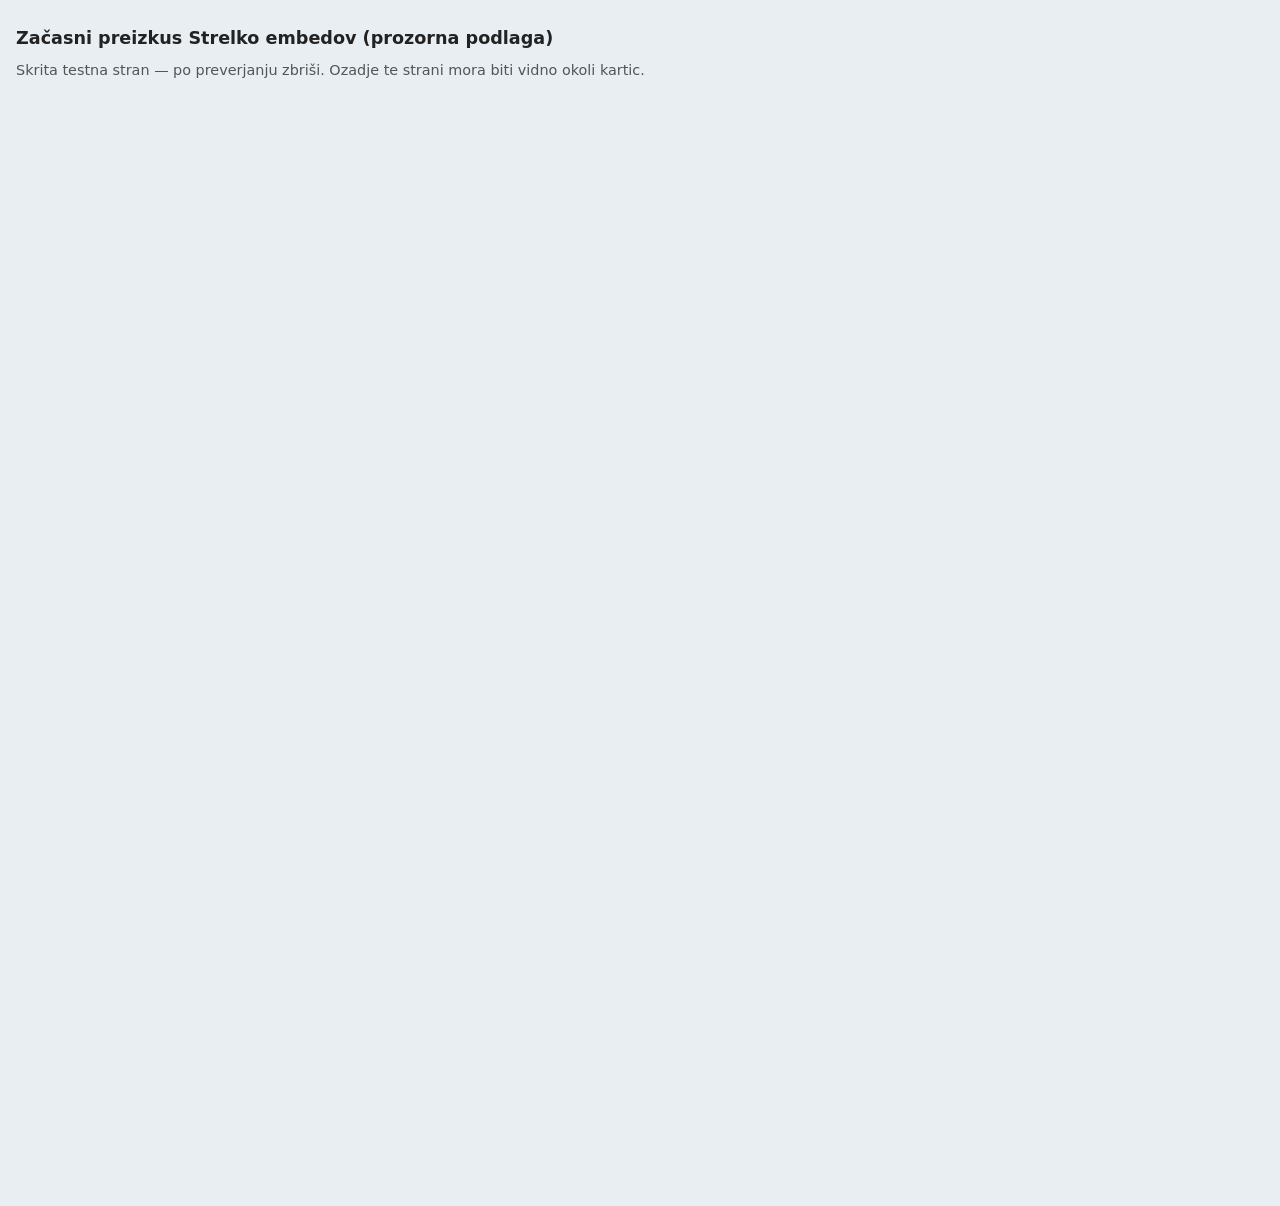
<file: wordpress/meteoinfo-strele-grafi/strelko-embed-test.html>
<!DOCTYPE html>
<html lang="sl">
<head>
<meta charset="utf-8"/>
<meta name="robots" content="noindex,nofollow"/>
<title>Strelko embed preizkus (začasno)</title>
<meta name="viewport" content="width=device-width, initial-scale=1"/>
<style>
body{margin:0;padding:16px;background:#e8eef2;color:#222;font-family:system-ui,sans-serif}
h1{font-size:1.1rem}
.box{margin:1.5rem 0;max-width:1100px}
iframe{max-width:100%}
.note{opacity:.75;font-size:.9rem}
</style>
</head>
<body>
<h1>Začasni preizkus Strelko embedov (prozorna podlaga)</h1>
<p class="note">Skrita testna stran — po preverjanju zbriši. Ozadje te strani mora biti vidno okoli kartic.</p>
<div class="box">
<iframe
  id="mi-charts"
  src="https://strelko.meteoinfo.si/embed/statistika-grafi?period=7d"
  title="Statistika strel — grafi (Strelko)"
  width="100%"
  loading="lazy"
  frameborder="0"
  allowtransparency="true"
  style="width:100%;border:0;background:transparent;display:block;min-height:480px;overflow:hidden"
></iframe>
<script>(function(){
  var ORIGIN="https://strelko.meteoinfo.si";
  var TYPE="strele-public-embed-resize";
  var frame=document.getElementById("mi-charts");
  if(!frame)return;
  window.addEventListener("message",function(ev){
    if(ev.origin!==ORIGIN)return;
    if(!ev.data||ev.data.type!==TYPE)return;
    if(ev.source!==frame.contentWindow)return;
    var h=Math.max(480,Math.min(2000,+ev.data.height||0));
    if(h>0)frame.style.height=h+"px";
  });
})();</script>
</div>
<div class="box">
<iframe
  id="mi-map"
  src="https://strelko.meteoinfo.si/embed/obcine-zemljevid?period=7d"
  title="Zemljevid strel po občinah (Strelko)"
  width="100%"
  loading="lazy"
  frameborder="0"
  allowtransparency="true"
  style="width:100%;border:0;background:transparent;display:block;min-height:560px;overflow:hidden"
></iframe>
<script>(function(){
  var ORIGIN="https://strelko.meteoinfo.si";
  var TYPE="strele-public-embed-resize";
  var frame=document.getElementById("mi-map");
  if(!frame)return;
  window.addEventListener("message",function(ev){
    if(ev.origin!==ORIGIN)return;
    if(!ev.data||ev.data.type!==TYPE)return;
    if(ev.source!==frame.contentWindow)return;
    var h=Math.max(560,Math.min(1800,+ev.data.height||0));
    if(h>0)frame.style.height=h+"px";
  });
})();</script>
</div>
</body>
</html>
</file>
